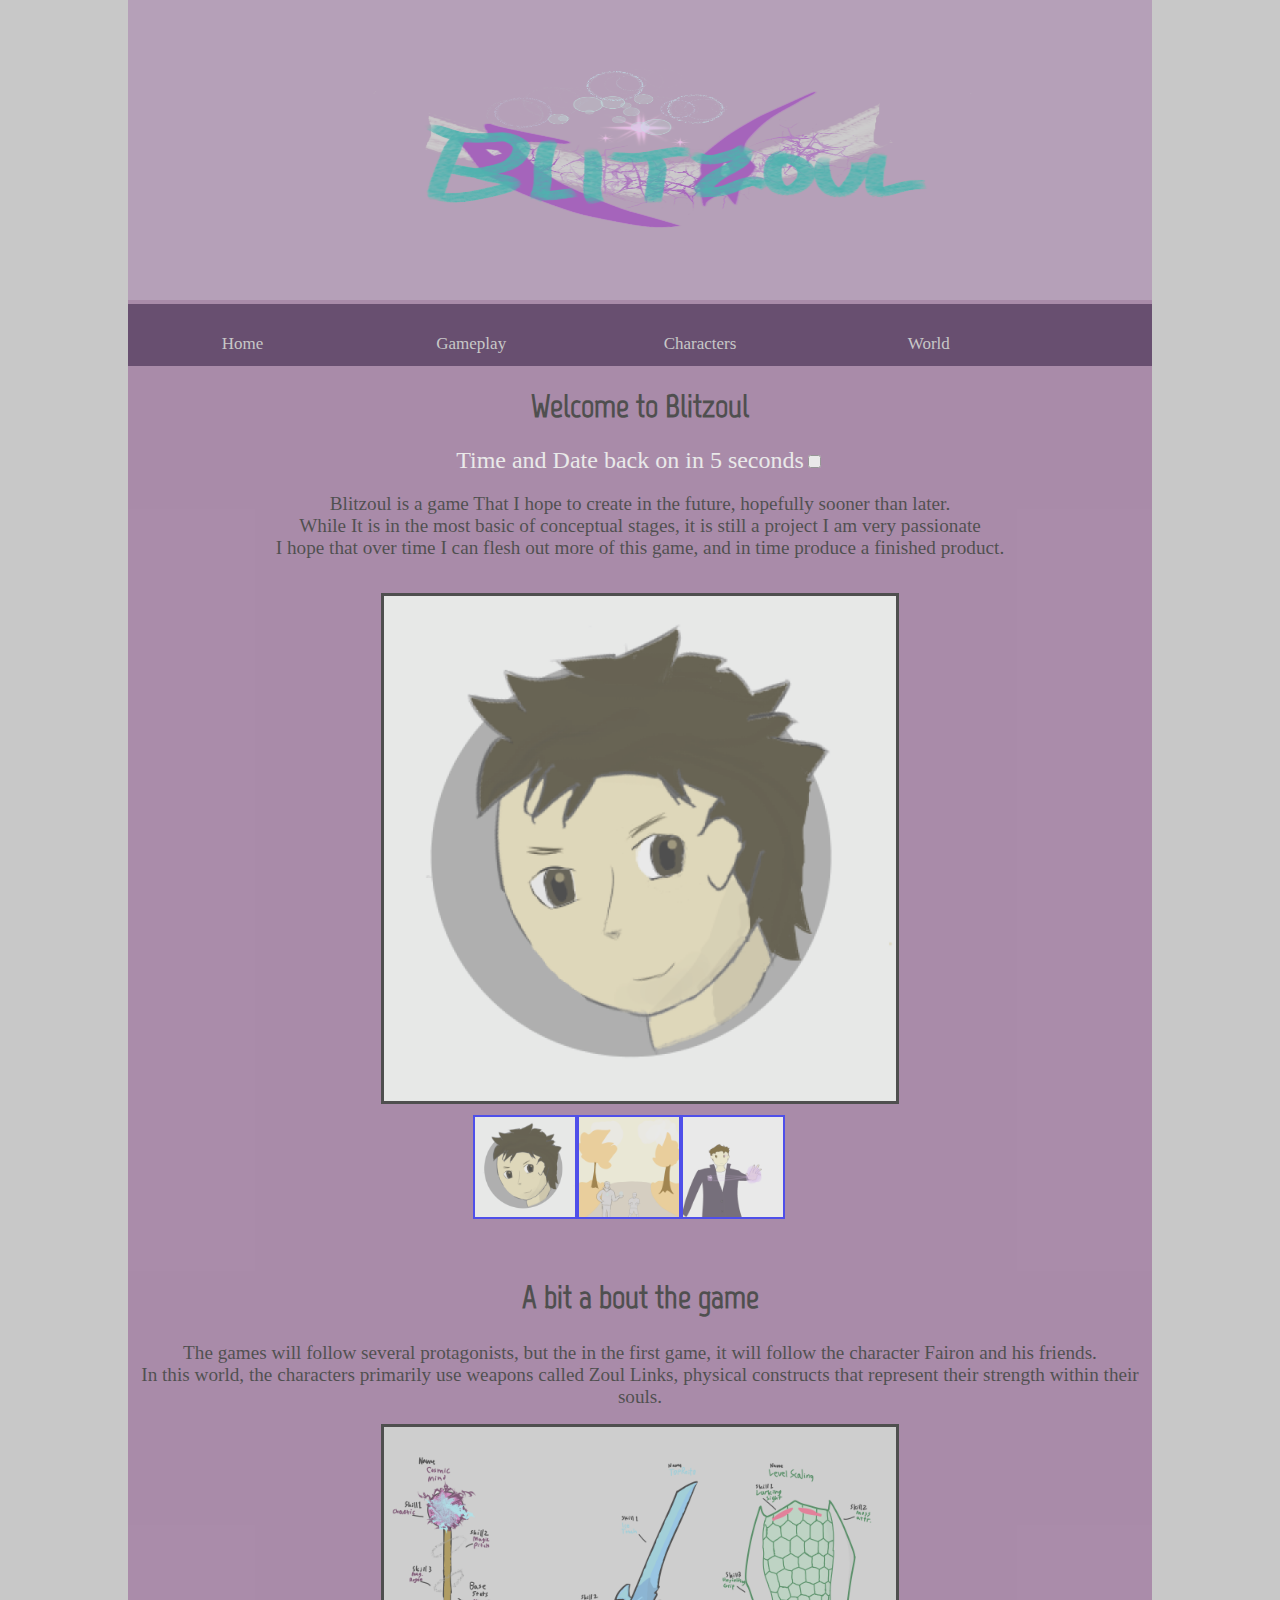
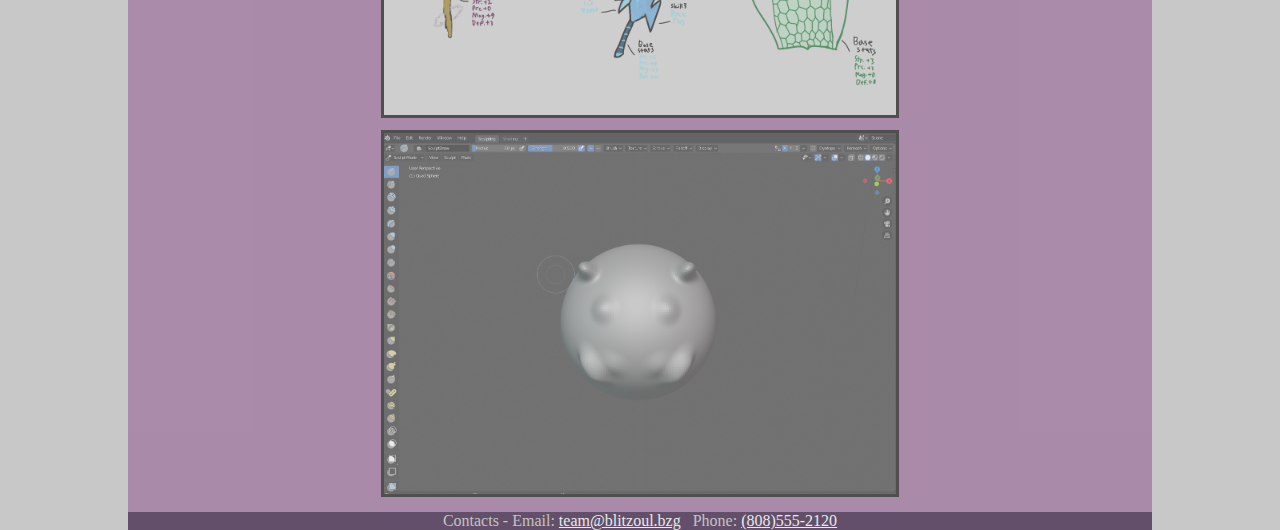
<file: index.html>
<!DOCTYPE html>
<html>
<!--
    David Cabbat
    CSI242 Final Project
    https://github.com/Pikabbage/FinalProject_DavidCabbat.git
-->

<head>
    <meta charset="utf-8">
    <title>Blitzoul</title>
    <link rel="stylesheet" href="index_styles.css">
    <!--
        1.
    -->
    <script src="script.js" async></script>
</head>

<body>
    <header>
        <a href="index.html"><img src="img/GameLogo.png" alt="GameLogo"></a>
    </header>
        <nav>
            <ul>
                <li><a href="index.html">Home</a></li>
                <li><a href="gameplay.html">Gameplay</a></li>
                <li><a href="Characters.html">Characters</a></li>
                <li><a href="world.html">World</a></li>
            </ul>
        </nav>
    
    <section>
        <h1>Welcome to Blitzoul</h1>
        <div id="dates"></div>
        <p>
            Blitzoul is a game That I hope to create in the future, hopefully sooner than later. <br>
            While It is in the most basic of conceptual stages, it  is still a project I am very passionate <br>
            I hope that over time I can flesh out more of this game, and in time produce a finished product. <br>
        </p>
        <br>
        <img id="pic1" src="img/concept_1.png" alt="Concepts" name = "piccon">
        <div id="bar1"></div>
        <br>
        <h2>A bit a bout the game</h2>
        <p>
            The games will follow several protagonists, but the in the first game, it will follow the character Fairon and his friends. <br>
            In this world, the characters primarily use weapons called Zoul Links, physical constructs that represent their strength within their souls. <br>

        </p>
        <img id = "pic2"  src="img/Weaponconceptsall.png" alt = "Concepts" name = "piccon">
        <br>
        <img id="pic3" src="img/3dmodelconcept1.png" alt="Concepts" name = "piccon">
        <br>
    </section>
    
</body>
<footer>
Contacts - Email: <a href="mailto:team@blitzoul.bzg">team@blitzoul.bzg</a> &nbsp; Phone: <a href="tel:8085552120">(808)555-2120</a>
</footer>
</file>
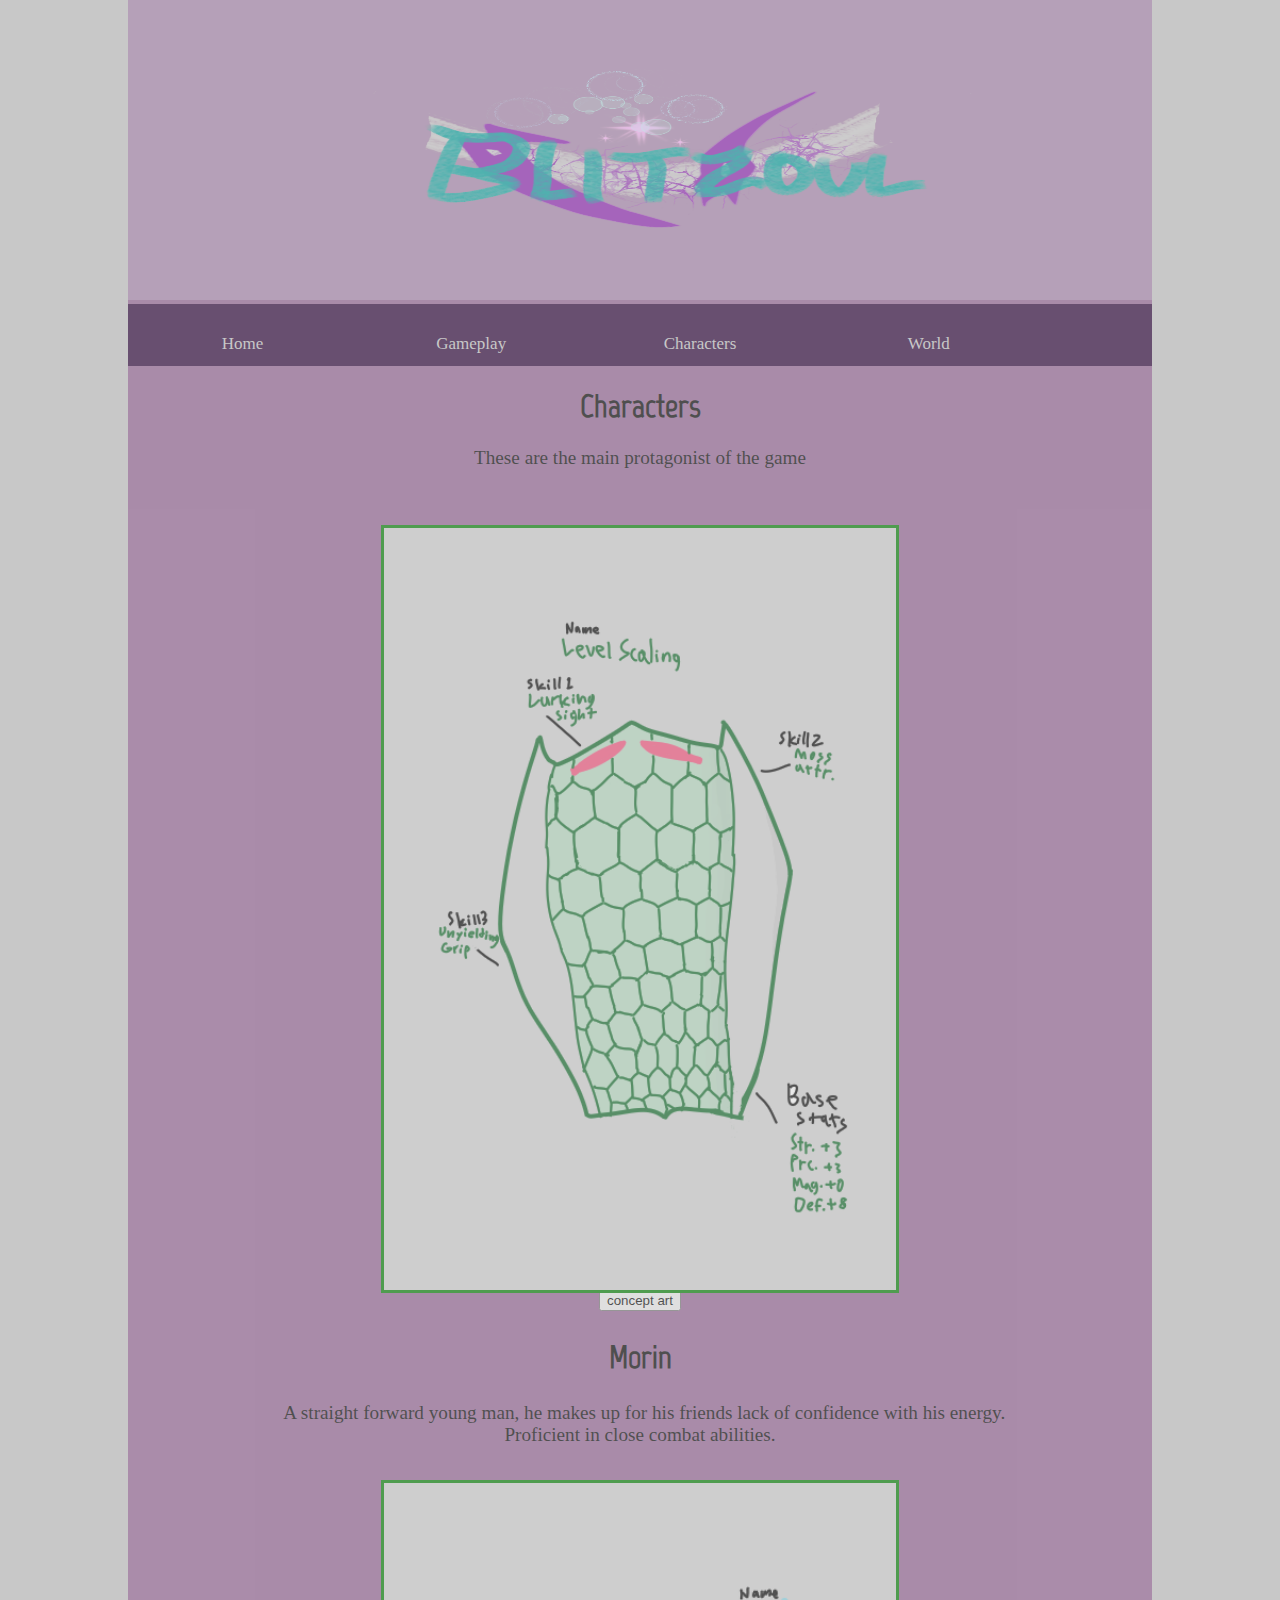
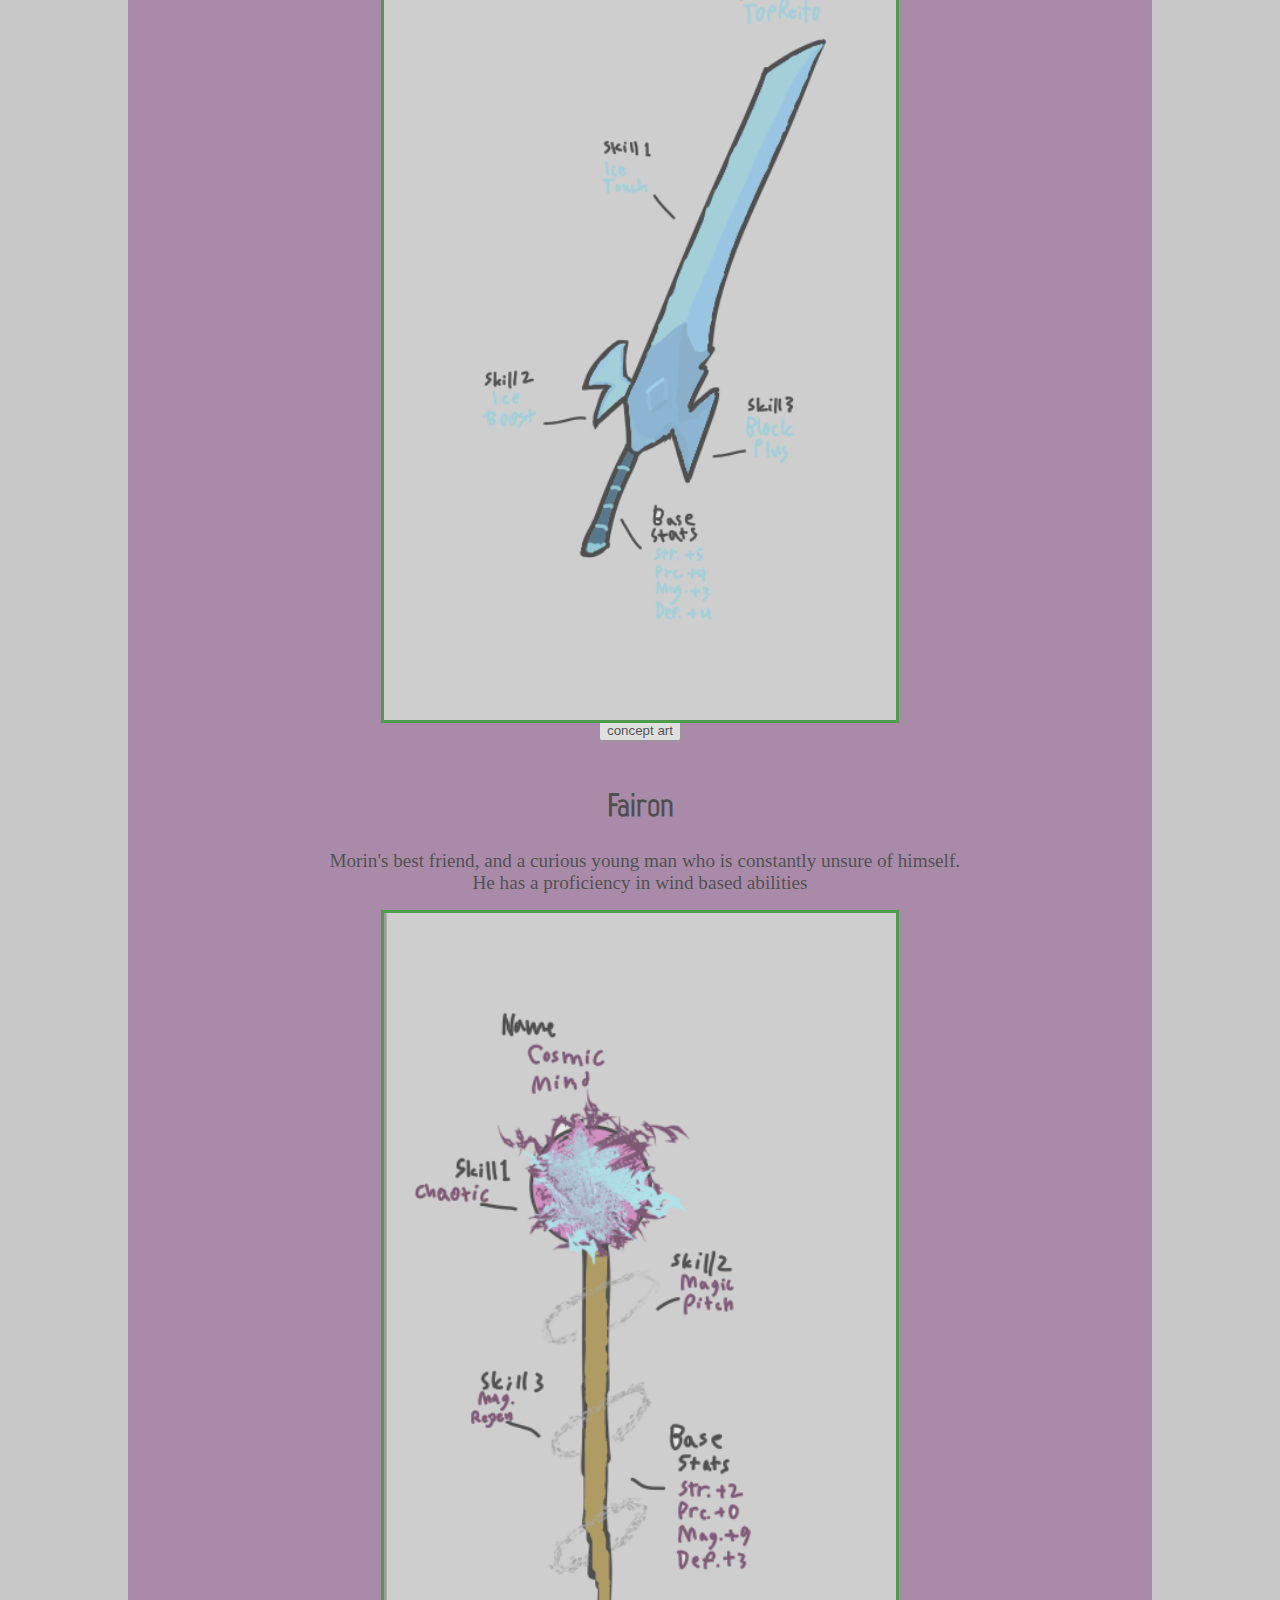
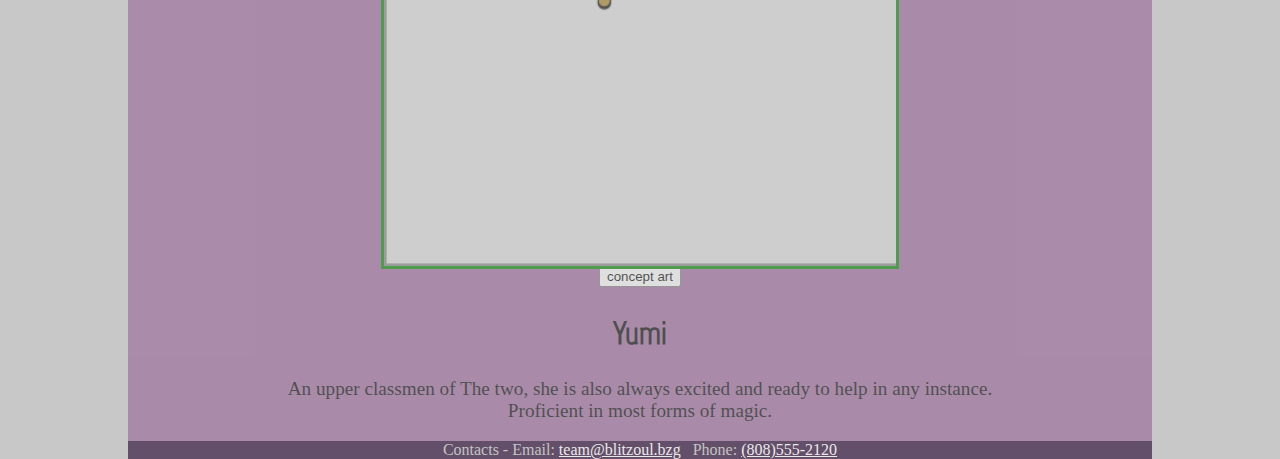
<file: Characters.html>
<!DOCTYPE html>
<html>
<!--
    David Cabbat
    CSI140 Final Project
    https://github.com/Pikabbage/FinalProject_DavidCabbat.git
-->

<head>
    <meta charset="utf-8">
    <title>Blitzoul Characters</title>
    <link rel="stylesheet" href="index_styles.css">
    <script src="Characters.js" async></script>
</head>

<body>
    <header>
        <a href="index.html"><img src="img/GameLogo.png" alt="GameLogo"></a>
    </header>
    <nav>
        <ul>
            <li><a href="index.html">Home</a></li>
            <li><a href="gameplay.html">Gameplay</a></li>
            <li><a href="Characters.html">Characters</a></li>
            <li><a href="world.html">World</a></li>
        </ul>
    </nav>
    <section>
        <h1>Characters</h1>
        <p>
            These are the main protagonist of the game<br>
            <br>
        </p>
        <br>
        <img id = "pic1" src="img/weaponconcept1.png" alt="Shield" name = "piccon">
        <div id = "setup"></div>
        
        <h2>Morin</h2>
        <p>
            &nbsp; A straight forward young man, he makes up for his friends lack of confidence with his energy.<br>
            Proficient in close combat abilities. <br>
        </p>
        <br>
        <img id ="pic2" src="img/weaponconcept2.png" alt="Sword" name = "piccon">
        <div id = "setup"></div>
        <br>
        <h2>Fairon</h2>
        <p>
            &nbsp; Morin's best friend, and a curious young man who is constantly unsure of himself.<br>
            He has a proficiency in wind based abilities<br>
        </p>
        <img id = "pic3" src="img/weaponconcept3.png" alt="Staff" name = "piccon">
        <div id = "setup"></div>
        <h2>Yumi</h2>
        <p>
            An upper classmen of The two, she is also always excited and ready to help in any instance.<br>
            Proficient in most forms of magic.<br>
        </p>
    </section>

</body>
<footer>
    Contacts - Email: <a href="mailto:team@blitzoul.bzg">team@blitzoul.bzg</a> &nbsp; Phone: <a
        href="tel:8085552120">(808)555-2120</a>
</footer>
</file>
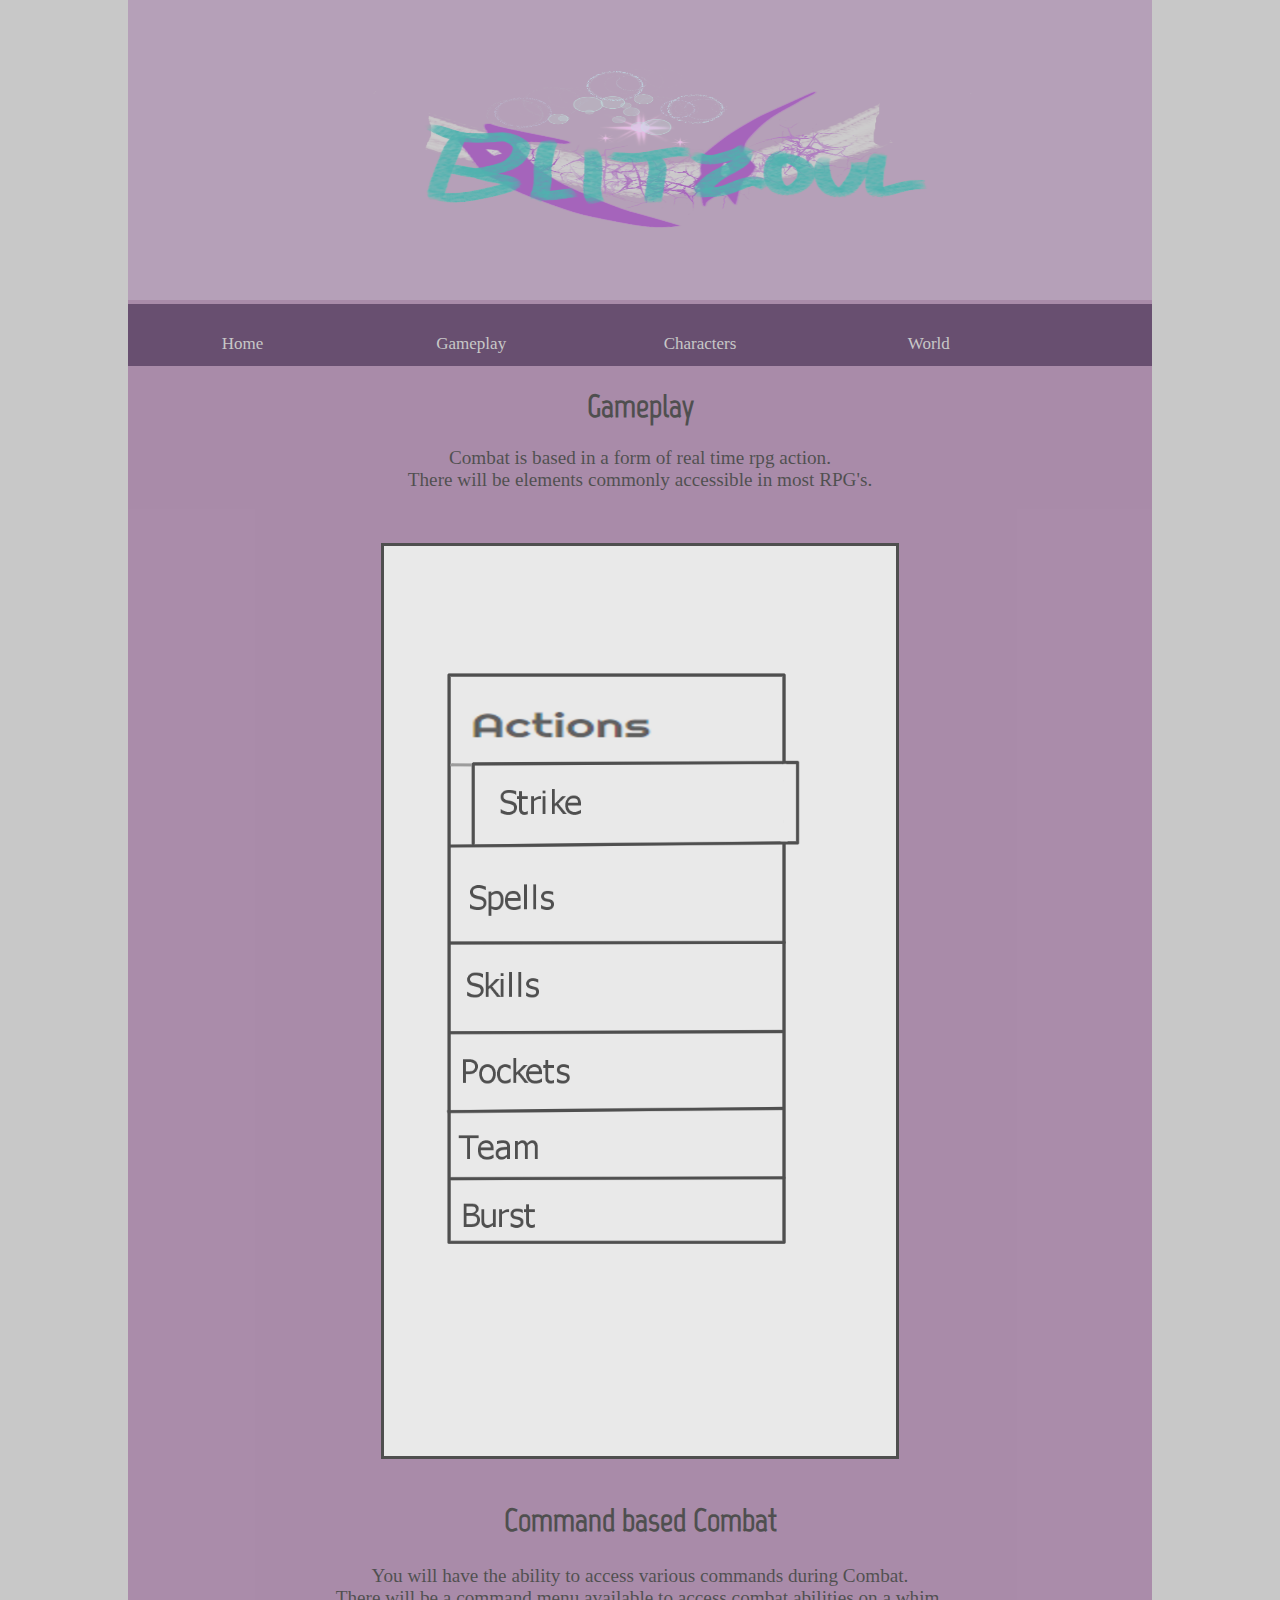
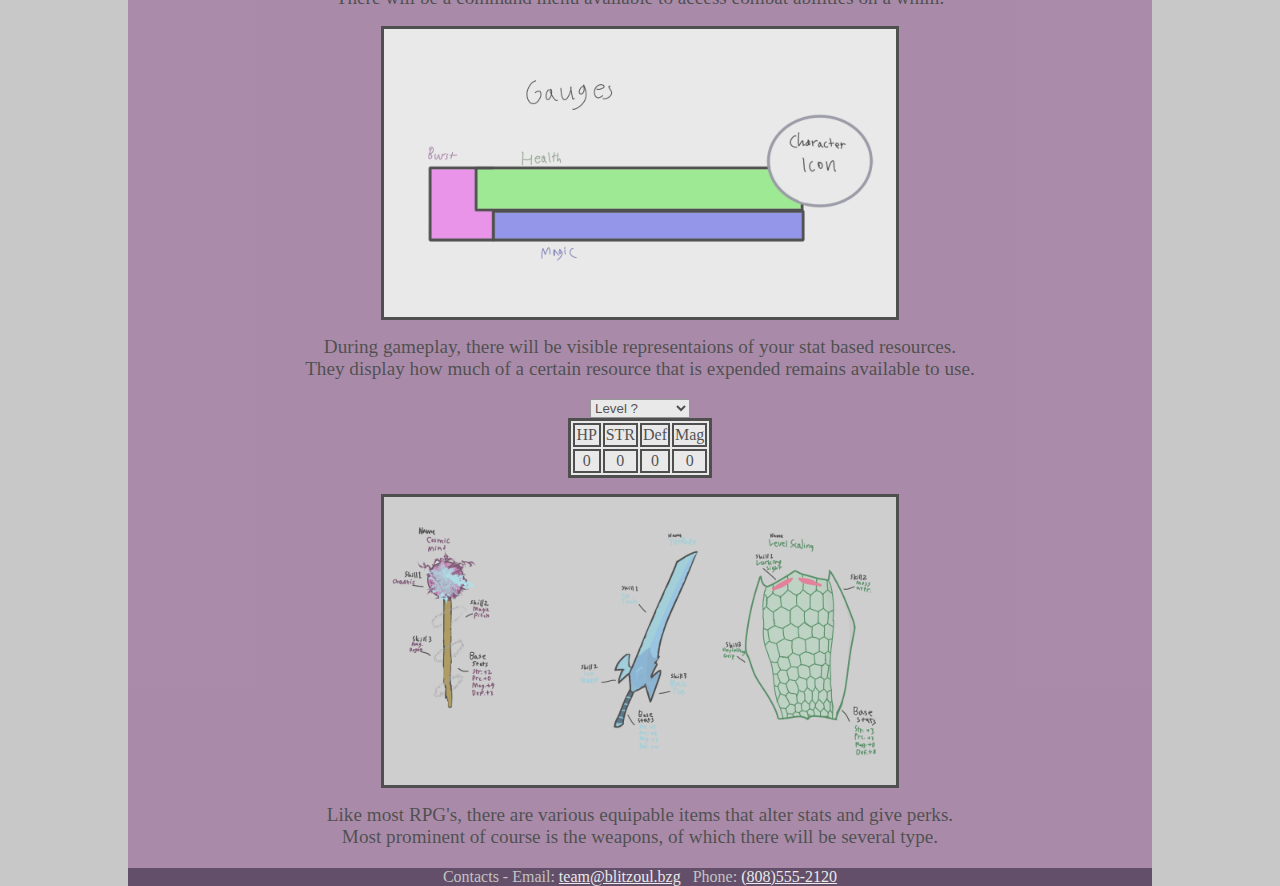
<file: gameplay.html>
<!DOCTYPE html>
<html>
<!--
    David Cabbat
    CSI140 Final Project
    https://github.com/Pikabbage/FinalProject_DavidCabbat.git
-->

<head>
    <meta charset="utf-8">
    <title>Blitzoul Gameplay Mechanics</title>
    <link rel="stylesheet" href="index_styles.css">
    <script src="gameplay.js" async></script>
</head>

<body>
    <header>
        <a href="index.html"><img src="img/GameLogo.png" alt="GameLogo"></a>
    </header>
        <nav>
            <ul>
                <li><a href="index.html">Home</a></li>
                <li><a href="gameplay.html">Gameplay</a></li>
                <li><a href="Characters.html">Characters</a></li>
                <li><a href="world.html">World</a></li>
            </ul>
        </nav>
        <section>
            <h1>Gameplay</h1>
            <p>
                Combat is based in a form of real time rpg action.<br>
                There will be elements commonly accessible in most RPG's.<br>
            </p>
            <br>
            <br>
            <img src="img/MechanicsCombat.png" alt="CombatMenu" name = "piccon">
            
            <br>
            <h2>Command based Combat</h2>
            <p>
                You will have the ability to access various commands during Combat.<br>
                There will be a command menu available to access combat abilities on a whim.<br>
            </p>
            <img src="img/MechanicsGauges.png" alt="CombatGauges" name = "piccon">
            <p>
                During gameplay, there will be visible representaions of your stat based resources.<br>
                They display how much of a certain resource that is expended remains available to use. <br>
                <div id="barc"></div>
            </p>
            <img src="img/Weaponconceptsall.png" alt="WeaponTypes" name = "piccon">
            <p>
                Like most RPG's, there are various equipable items that alter stats and give perks. <br>
                Most prominent of course is the weapons, of which there will be several type. <br>
            </p>
        </section>
</body>
<footer>
    Contacts - Email: <a href="mailto:team@blitzoul.bzg">team@blitzoul.bzg</a> &nbsp; Phone: <a href="tel:8085552120">(808)555-2120</a>
</footer>
</file>
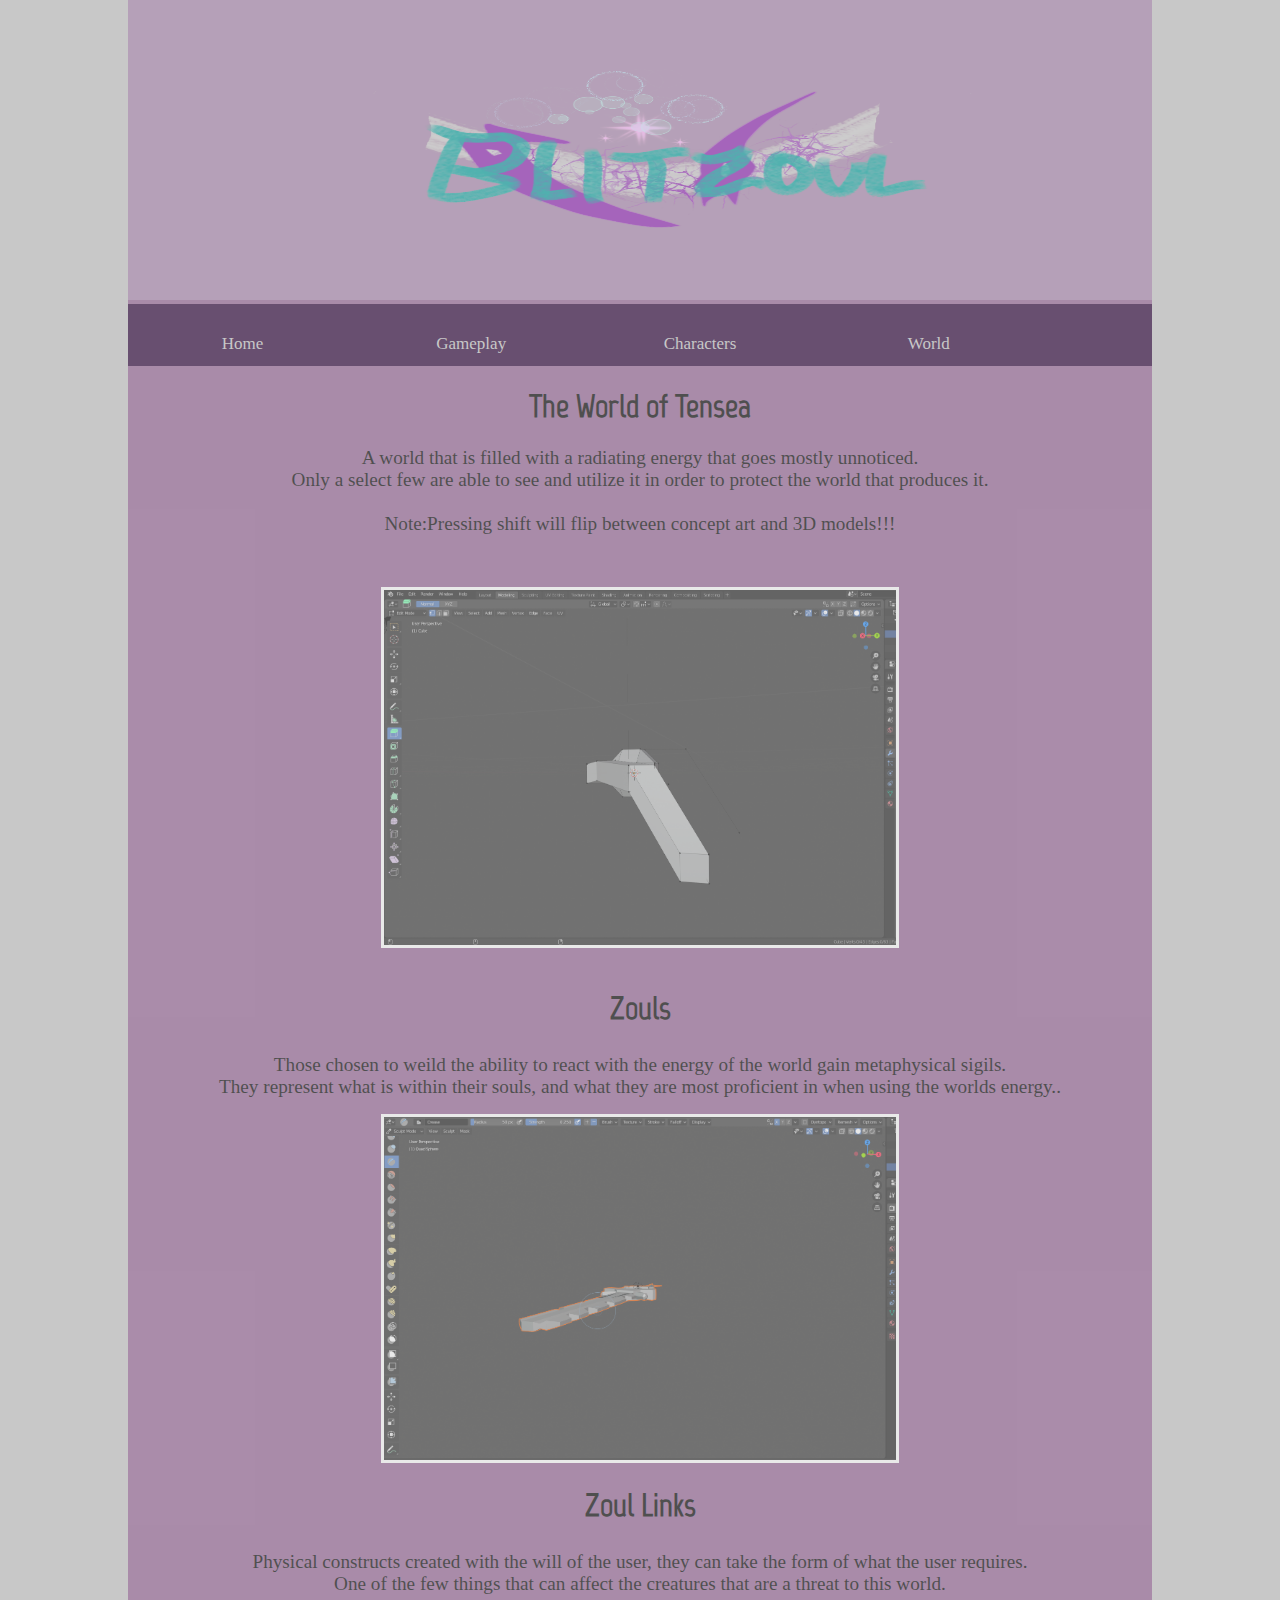
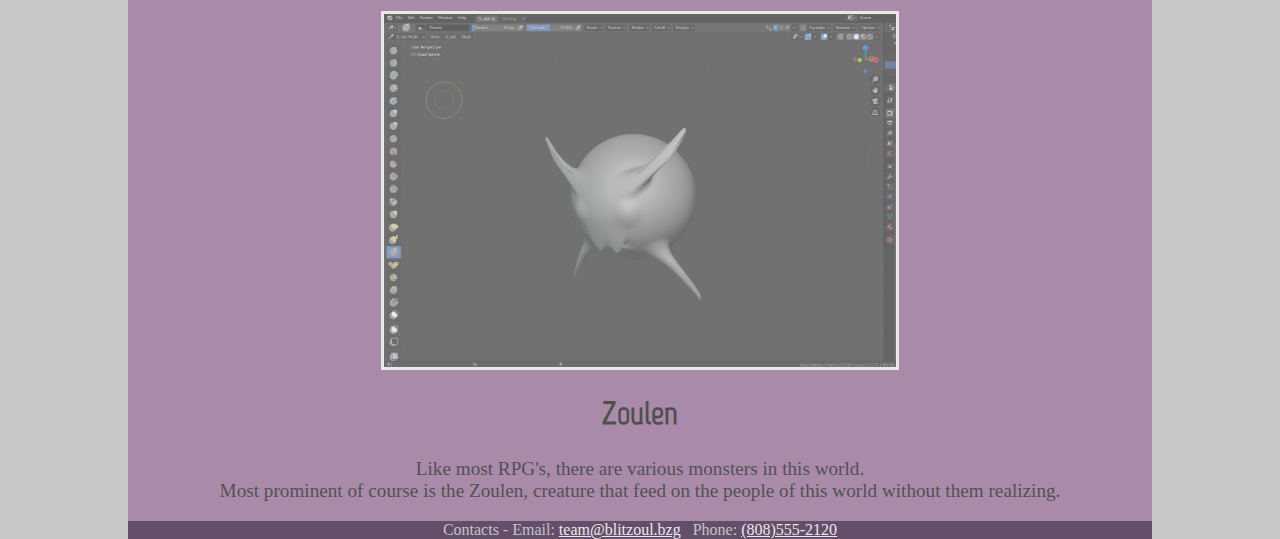
<file: world.html>
<!DOCTYPE html>
<html>
<!--
    David Cabbat
    CSI140 Final Project
    https://github.com/Pikabbage/FinalProject_DavidCabbat.git
-->

<head>
    <meta charset="utf-8">
    <title>Blitzoul World</title>
    <link rel="stylesheet" href="index_styles.css">
    <script src="world.js" async></script>
</head>

<body>
    <header>
        <a href="index.html"><img src="img/GameLogo.png" alt="GameLogo"></a>
    </header>
    <nav>
        <ul>
            <li><a href="index.html">Home</a></li>
            <li><a href="gameplay.html">Gameplay</a></li>
            <li><a href="Characters.html">Characters</a></li>
            <li><a href="world.html">World</a></li>
        </ul>
    </nav>
    <section>
        <h1>The World of Tensea</h1>
        <p>
            A world that is filled with a radiating energy that goes mostly unnoticed.<br>
            Only a select few are able to see and utilize it in order to protect the world that produces it.<br>
        </p>
        <br>
        <br>
        <img id = "pic1" src="img/3dmodelconcept2.png" value="Zouls" name = "piccon" alt = "img/2dmodelconcept2.png"> 
        <div id = "setup" class = "in"></div>
        <br>
        <h2>Zouls</h2>
        <p>
            Those chosen to weild the ability to react with the energy of the world gain metaphysical sigils.<br>
            They represent what is within their souls, and what they are most proficient in when using the worlds
            energy..<br>
        </p>
        <img id = "pic2" src="img/3dmodelconcept3.png" value="Links" name = "piccon" alt = "img/2dmodelconcept3.png">
        <div id = "setup" class = "in"></div>
        <h2>Zoul Links</h2>
        <p>
            Physical constructs created with the will of the user, they can take the form of what the user requires.<br>
            One of the few things that can affect the creatures that are a threat to this world. <br>
        </p>
        <img id = "pic3" src="img/3dmodelconcept6.png" value="Zoulen" name = "piccon" alt = "img/2dmodelconcept6.png">
        <div id = "setup" class = "in"></div>
        <h2>Zoulen</h2>
        <p>
            Like most RPG's, there are various monsters in this world. <br>
            Most prominent of course is the Zoulen, creature that feed on the people of this world without them
            realizing. <br>
        </p>
    </section>

</body>
<footer>
    Contacts - Email: <a href="mailto:team@blitzoul.bzg">team@blitzoul.bzg</a> &nbsp; Phone: <a
        href="tel:8085552120">(808)555-2120</a>
</footer>
</file>
<file: index_styles.css>
@charset "utf-8";
@font-face{
    font-family: Marvel;
    src: url(Marvel-Regular.ttf);
}
@font-face{
    font-family: Marvel-Bold;
    src: url(Marvel-Bold.ttf.ttf);
}
@font-face{
    font-family: Marvel-Italics;
    src: url(Marvel-Italic.ttf.ttf);
}
@font-face{
    font-family: Marvel-BoldItalic;
    src: url(Marvel-BoldItalic.ttf.ttf);
}

/*
    David Cabbat
    CSI140 Final Project
    https://github.com/Pikabbage/FinalProject_DavidCabbat.git
*/
html{
background-color: rgb(200, 200, 200);
}
body{
    background-color: rgb(150, 100, 150);
    opacity: 60%;
    width: 80%;
    margin: auto;
    box-sizing: border-box;
    -moz-box-sizing: border-box;
    -webkit-box-sizing: border-box;
}
body>header>a>img{
   width: 100%;
   height: 300px;
}
body>nav>ul{
    list-style: none;
    display: inline;
    width: 100%;
    height: 100%;
}
body>nav{
    width: 100%;
    background-color: rgb(42, 0, 54);
    overflow: auto;
}
body>nav>ul>li>a{
    float: left;
    padding: 12px;
    text-decoration: none;
    font-size: 17px;
    width: 20%;
    text-align: center;
    background-color: rgb(42, 0, 54);
    overflow: auto;
}
body>nav>ul>li>a:link,body>nav>ul>li>a:visited{
    color: rgb(200, 200, 200);
}
body>nav>ul>li>a:active,body>nav>ul>li>a:hover{
    color: rgb(150, 100, 150);
}
body>section>h1, body>section>h2{
    font-family: Marvel, sans-serif;
    text-align: center;
}
body>section>h1, body>section>h2{
    font-size: 200%;
}
body>section>p{
    text-align: center;
    font-size: 120%;
}
body>section>img{
    display: block;
    margin-left: auto;
    margin-right: auto;
    height: 50%;
    width: 50%;
}
footer{
   
    text-align: center;
    color: silver;
    background-color: rgb(33, 0, 43);
    overflow: auto;
}
</file>
